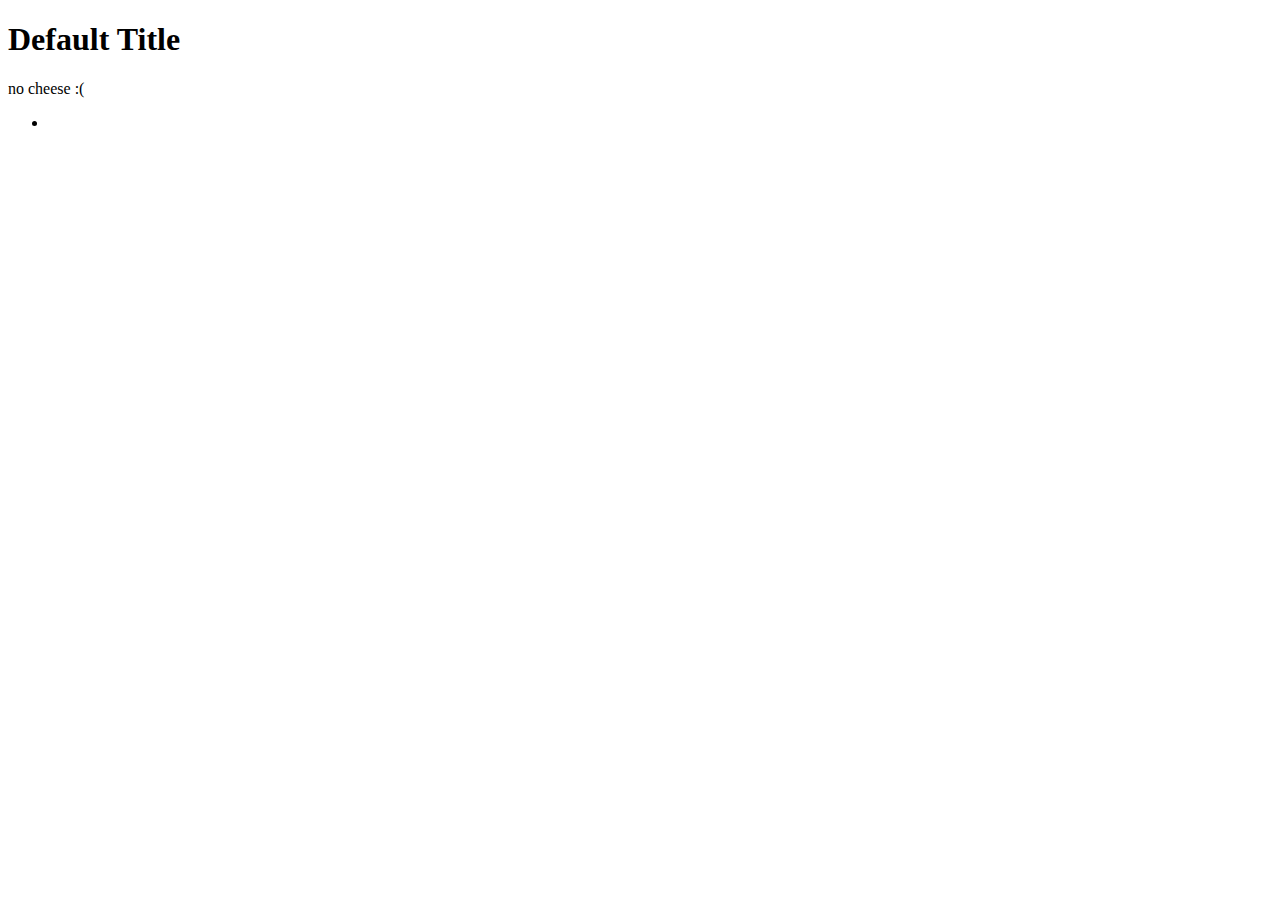
<file: src/main/resources/templates/cheese/index.html>
<!DOCTYPE html>
<html lang="en" xmlns:th="http://thymeleaf.org/">
<head th:replace="fragments :: head"></head>
<body>
<h1 th:text="${title}">Default Title</h1>

<nav th:replace="fragments :: navigation"></nav>

<p th:unless="${cheeses} and ${cheeses.size()}">no cheese :(</p>

<ul>
    <li th:each ="cheese : ${cheeses}" th:text="${cheese.name} + ': ' + ${cheese.description}"></li>
</ul>
</body>
</html>
</file>
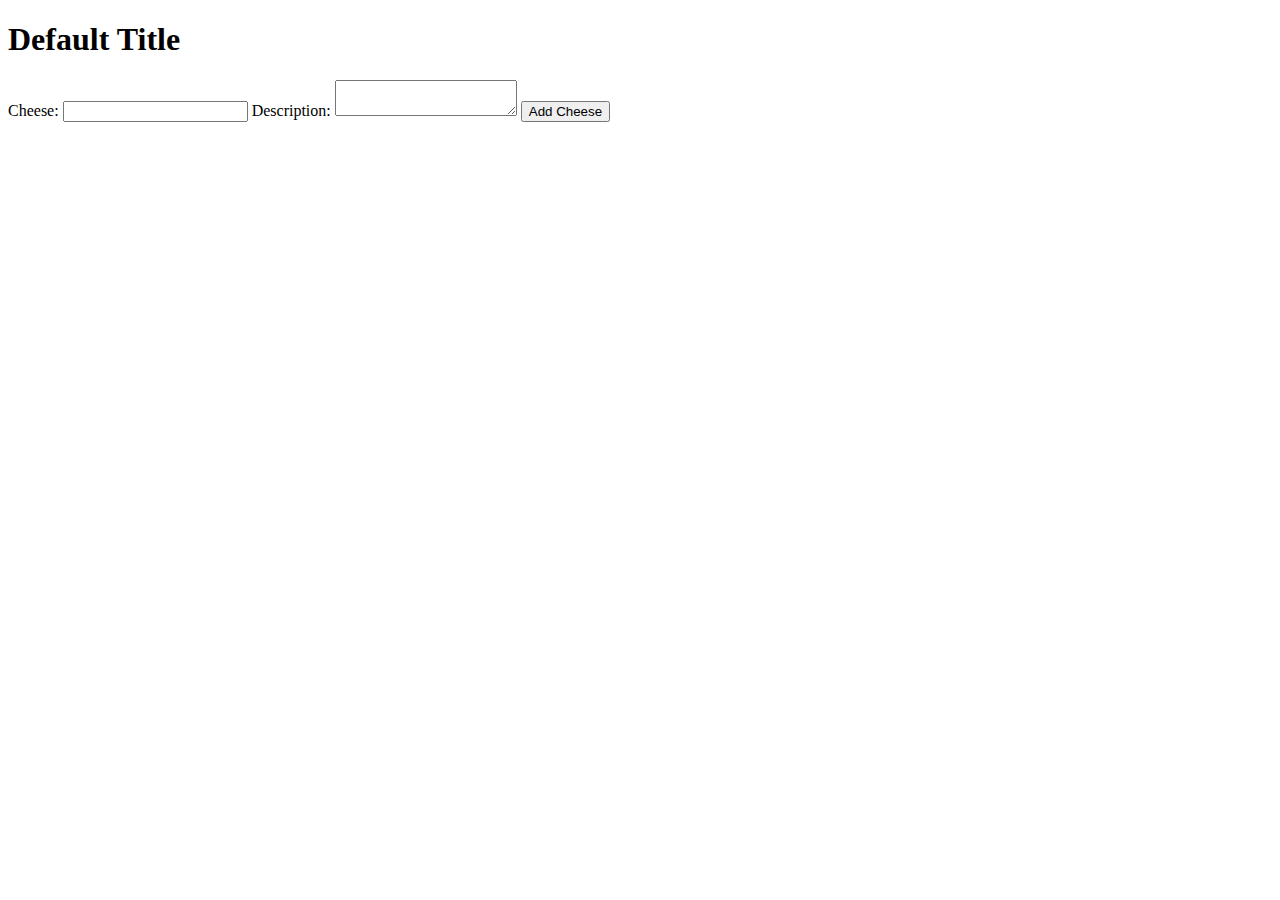
<file: src/main/resources/templates/cheese/add.html>
<!DOCTYPE html>
<html lang="en" xmlns:th="http://thymeleaf.org/">
<head th:replace="fragments :: head"></head>
<body>
<h1 th:text="${title}">Default Title</h1>

<nav th:replace="fragments :: navigation"></nav>

<form method="post">
    <label>Cheese:
        <input type="text" name="cheeseName" />
    </label>
    <label>Description:
        <textarea name="cheeseDescription"></textarea>
    </label>
    <input type="submit" value="Add Cheese" />
</form>
</body>
</html>
</file>
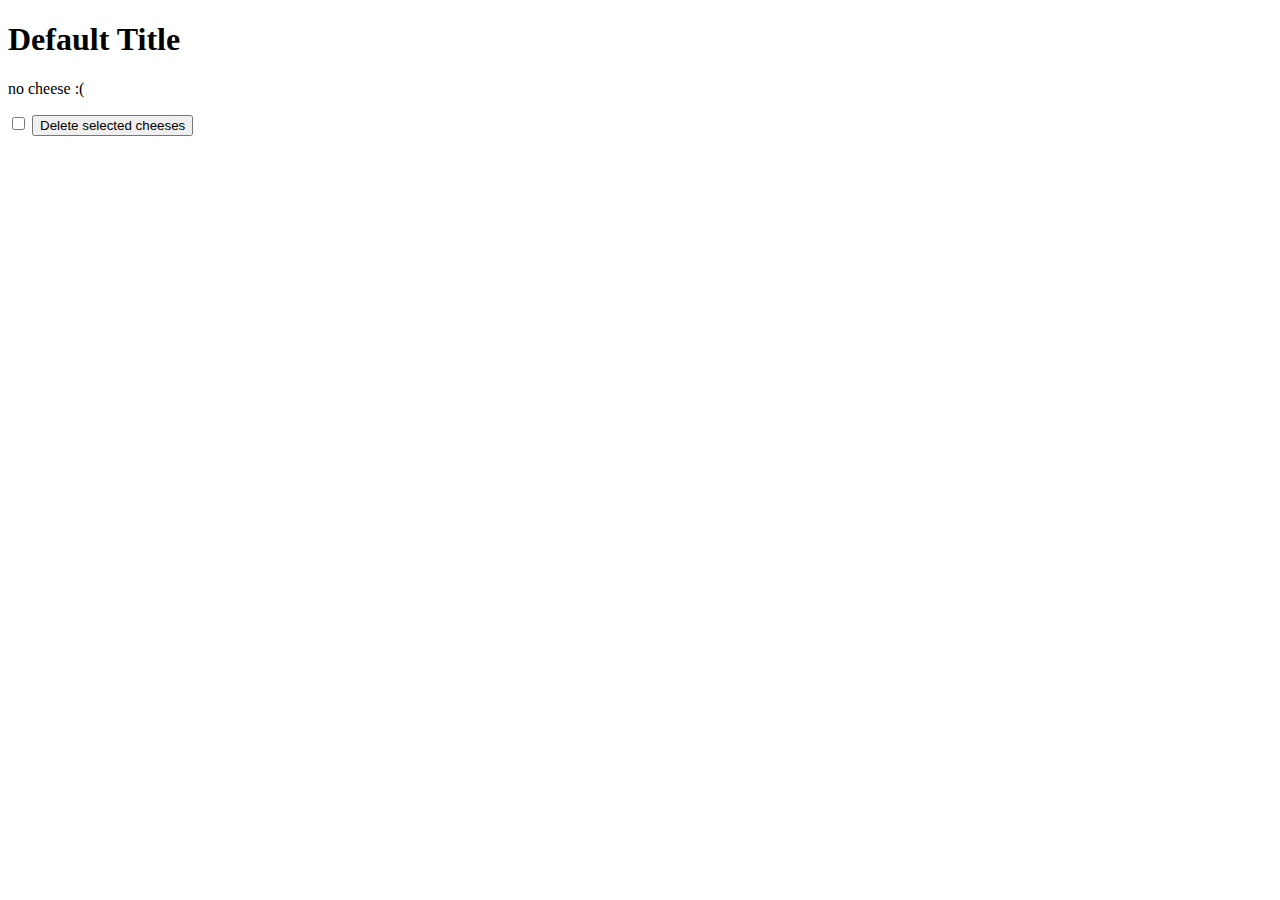
<file: src/main/resources/templates/cheese/remove.html>
<!DOCTYPE html>
<html lang="en" xmlns:th="http://thymeleaf.org/">
<head th:replace="fragments :: head"></head>
<body>
<h1 th:text="${title}">Default Title</h1>

<nav th:replace="fragments :: navigation"></nav>

<p th:unless="${cheeses} and ${cheeses.size()}">no cheese :(</p>

<form method="post">
    <input th:each="cheese : ${cheeses}" th:value="${cheese.name}" th:text="${cheese.name}" type="checkbox" name="cheeseNames">
    <input type="submit" value="Delete selected cheeses">
</form>
</body>
</html>
</file>
